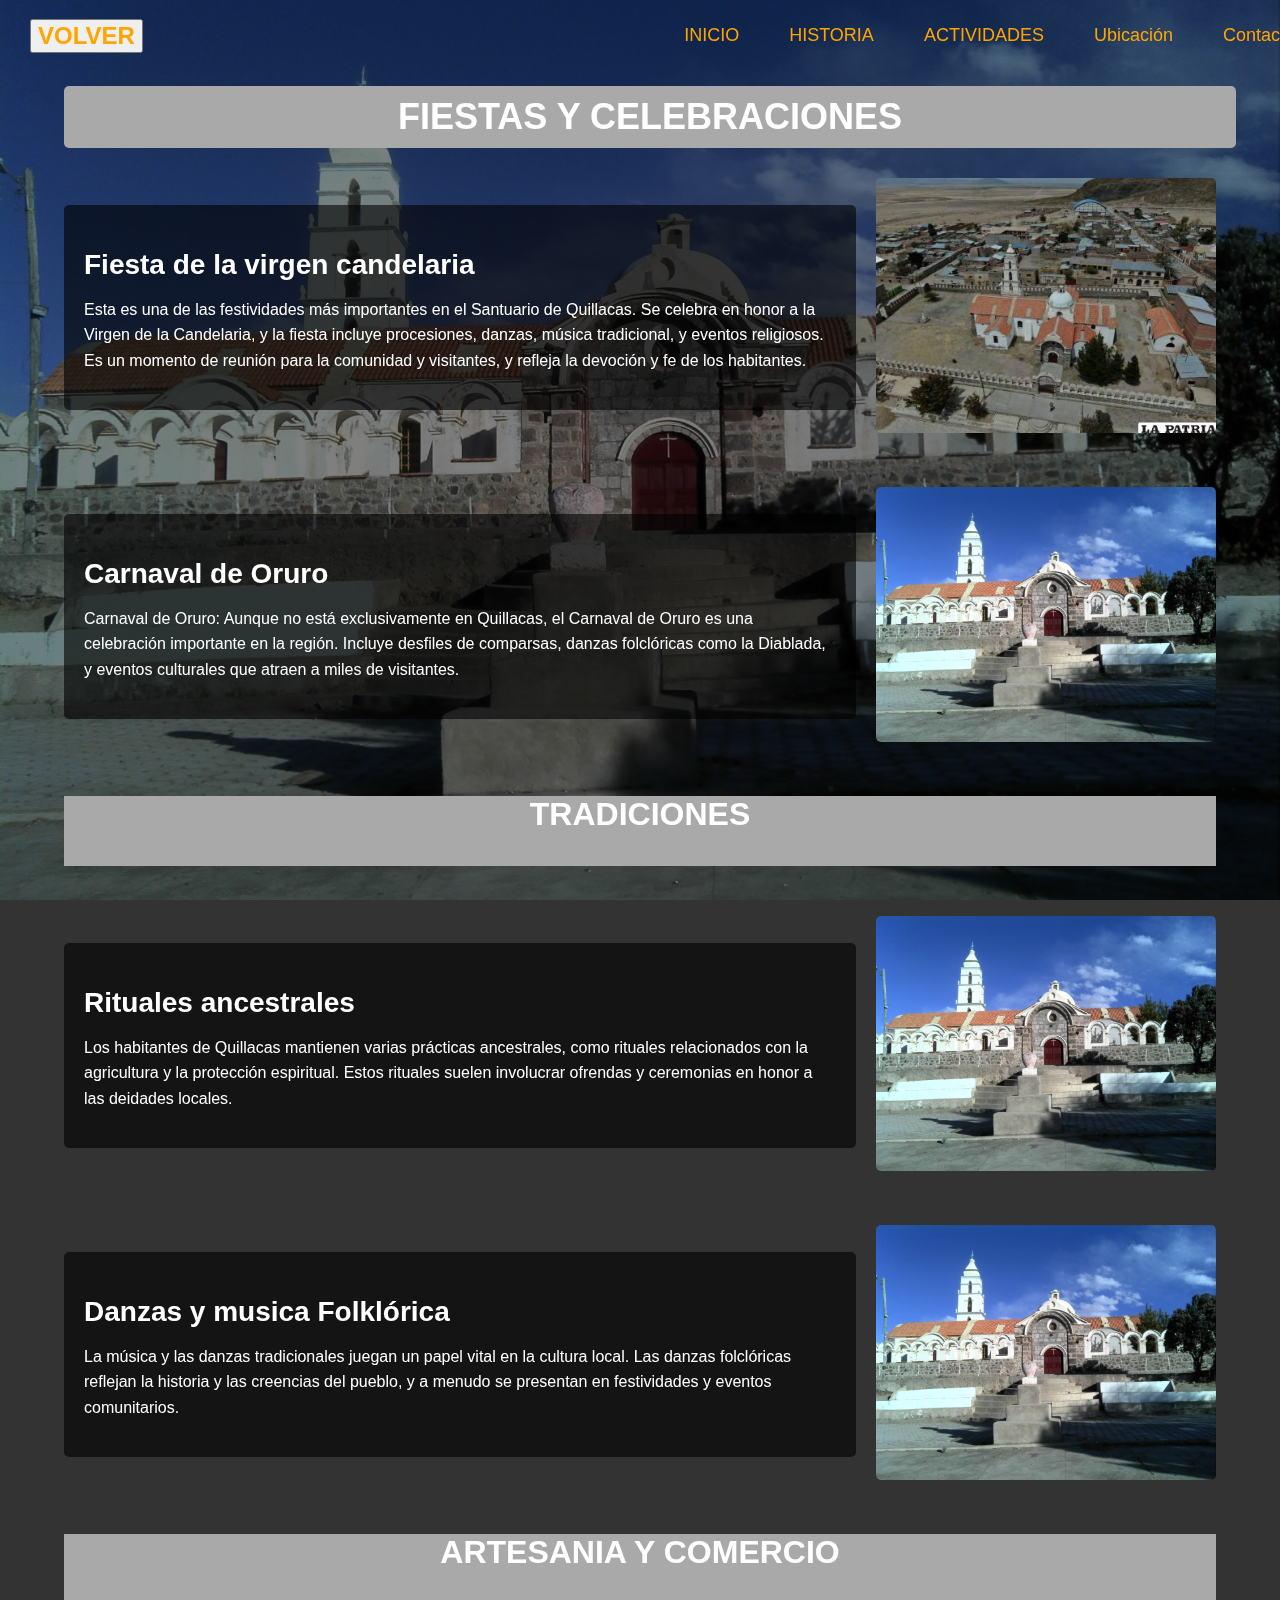
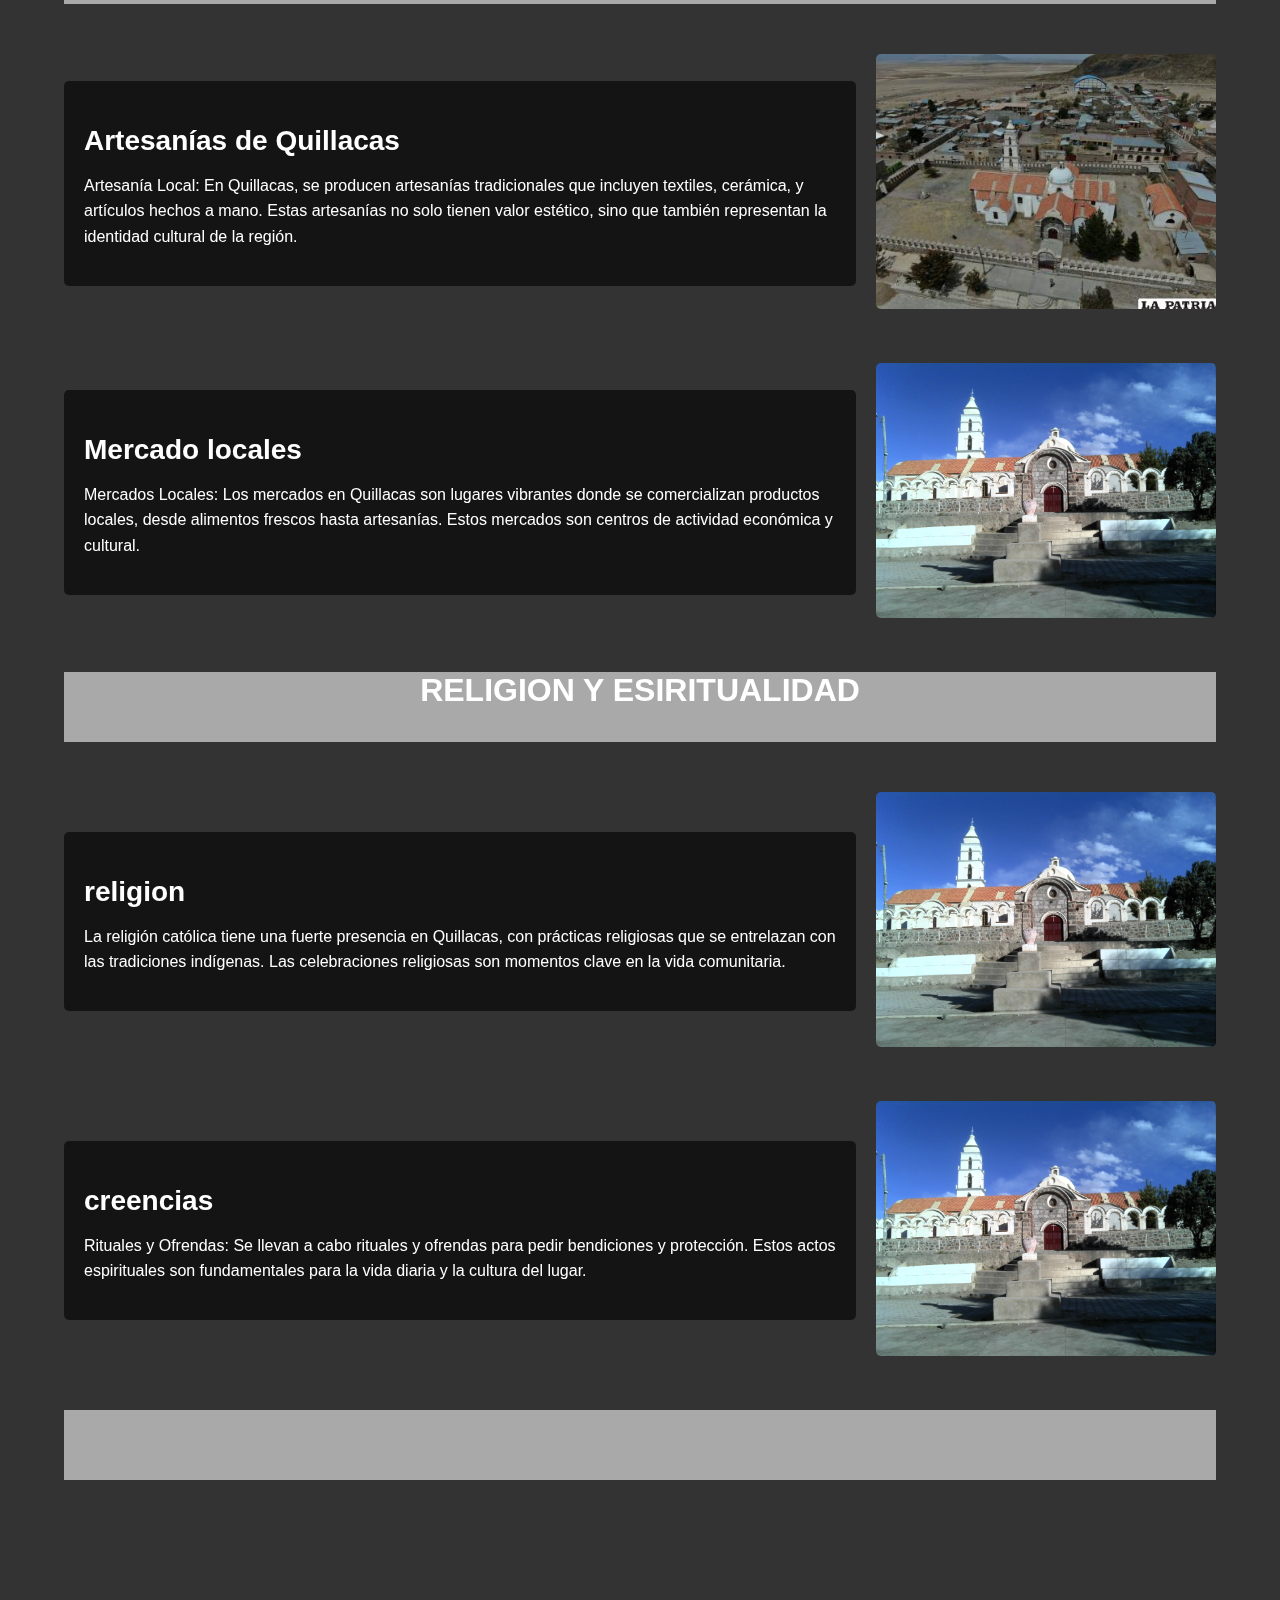
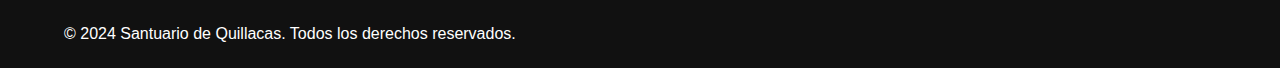
<file: QUILLACAS/cultura.html>
<!DOCTYPE html>
<html lang="es">
<head>
    <meta charset="UTF-8">
    <meta name="viewport" content="width=device-width, initial-scale=1.0">
    <title>Actividades - Santuario de Quillacas</title>
    <link rel="stylesheet" href="cultura.css">
</head>
<body>

    <!-- Encabezado -->
    <header>
        <nav class="navbar" id="navbar">
            <a href="actividades.html"><button class="logo">  VOLVER</button></a>
            <div class="navbar-buttons">
                <button>INICIO</button>
                <button>HISTORIA</button>
                <button>ACTIVIDADES</button>
                <button>Ubicación</button>

                <button>Contacto</button>
            </div>
        </nav>
    </header>
<br>
<br>

    <!-- Imagen de fondo -->
    <div class="background-image"></div>
    <div class="overlay"></div>

    <!-- Sección de Actividades -->
    <main class="content">
        <div class="page-title">
            <h1>FIESTAS Y CELEBRACIONES</h1>
        </div>

        <!-- Primera sección (texto a la izquierda, imagen a la derecha) -->
        <div class="text-and-image">
            <div class="intro-text">
                <h2>Fiesta de la virgen candelaria </h2>
                <p> Esta es una de las festividades más importantes en el Santuario de Quillacas. Se celebra en honor a la Virgen de la Candelaria, y la fiesta incluye procesiones, danzas, música tradicional, y eventos religiosos. Es un momento de reunión para la comunidad y visitantes, y refleja la devoción y fe de los habitantes.</p>
            </div>
            <div class="intro-image">
                <img src="Imagen 2.jpg" alt="Cultura de Quillacas">
            </div>
        </div>

        <!-- Segunda sección (imagen a la izquierda, texto a la derecha) -->
        <div class="text-and-image reversed">
            <div class="intro-image">
                <img src="imagen3.jpg" alt="Tradiciones de Quillacas">
            </div>
            <div class="intro-text">
                <h2>Carnaval de Oruro</h2>
                <p>Carnaval de Oruro: Aunque no está exclusivamente en Quillacas, el Carnaval de Oruro es una celebración importante en la región. Incluye desfiles de comparsas, danzas folclóricas como la Diablada, y eventos culturales que atraen a miles de visitantes.</p>
            </div>
        </div>

        <!-- Separador plomo -->
        <div class="divider"><h1 style="text-align: center;">TRADICIONES</h1></div>

        <!-- Tercera sección (texto a la izquierda, imagen a la derecha) -->
        <div class="text-and-image">
            <div class="intro-text">
                <h2>Rituales ancestrales</h2>
                <p> Los habitantes de Quillacas mantienen varias prácticas ancestrales, como rituales relacionados con la agricultura y la protección espiritual. Estos rituales suelen involucrar ofrendas y ceremonias en honor a las deidades locales.</p>
            </div>
            <div class="intro-image">
                <img src="imagen3.jpg" alt="Comercio en Quillacas">
            </div>
        </div>

        <!-- Cuarta sección (imagen a la izquierda, texto a la derecha) -->
        <div class="text-and-image reversed">
            <div class="intro-image">
                <img src="imagen3.jpg" alt="Agricultura en Quillacas">
            </div>
            <div class="intro-text">
                <h2>Danzas y musica Folklórica</h2>
                <p>La música y las danzas tradicionales juegan un papel vital en la cultura local. Las danzas folclóricas reflejan la historia y las creencias del pueblo, y a menudo se presentan en festividades y eventos comunitarios.</p>
            </div>
        </div>

        <!-- Separador plomo -->
        <div class="divider"><h1 style="text-align: center;">ARTESANIA Y COMERCIO</h1></div>

        <!-- Quinta sección (texto a la izquierda, imagen a la derecha) -->
        <div class="text-and-image">
            <div class="intro-text">
                <h2>Artesanías de Quillacas</h2>
                <p>Artesanía Local: En Quillacas, se producen artesanías tradicionales que incluyen textiles, cerámica, y artículos hechos a mano. Estas artesanías no solo tienen valor estético, sino que también representan la identidad cultural de la región.</p>
            </div>
            <div class="intro-image">
                <img src="Imagen 2.jpg" alt="Artesanías de Quillacas">
            </div>
        </div>

        <!-- Sexta sección (imagen a la izquierda, texto a la derecha) -->
        <div class="text-and-image reversed">
            <div class="intro-image">
                <img src="Imagen1.jpg" alt="Turismo en Quillacas">
            </div>
            <div class="intro-text">
                <h2>Mercado locales</h2>
                <p>Mercados Locales: Los mercados en Quillacas son lugares vibrantes donde se comercializan productos locales, desde alimentos frescos hasta artesanías. Estos mercados son centros de actividad económica y cultural.
                </p>
            </div>
        </div>

        <!-- Separador plomo -->
        <div class="divider"><h1 style="text-align: center;">RELIGION Y ESIRITUALIDAD</h1></div>

        <!-- Séptima sección (texto a la izquierda, imagen a la derecha) -->
        <div class="text-and-image">
            <div class="intro-text">
                <h2>religion</h2>
                <p>  La religión católica tiene una fuerte presencia en Quillacas, con prácticas religiosas que se entrelazan con las tradiciones indígenas. Las celebraciones religiosas son momentos clave en la vida comunitaria.
                </p>
            </div>
            <div class="intro-image">
                <img src="imagen3.jpg" alt="Gastronomía de Quillacas">
            </div>
        </div>

        <!-- Octava sección (imagen a la izquierda, texto a la derecha) -->
        <div class="text-and-image reversed">
            <div class="intro-image">
                <img src="imagen3.jpg" alt="Fotos destacadas de Quillacas">
            </div>
            <div class="intro-text">
                <h2>creencias</h2>
                <p>Rituales y Ofrendas: Se llevan a cabo rituales y ofrendas para pedir bendiciones y protección. Estos actos espirituales son fundamentales para la vida diaria y la cultura del lugar.</p>
            </div>
        </div>

        <!-- Separador plomo -->
        <div class="divider"></div>
    </main>

    <!-- Pie de página -->
    <footer class="footer">
        <div class="footer-content">
            <p>&copy; 2024 Santuario de Quillacas. Todos los derechos reservados.</p>
            <div class="social-icons">
                <a href="#"><i class="fa fa-facebook-f"></i></a>
                <a href="#"><i class="fa fa-tiktok"></i></a>
                <a href="#"><i class="fa fa-whatsapp"></i></a>
            </div>
        </div>
    </footer>

</body>
</html>
</file>
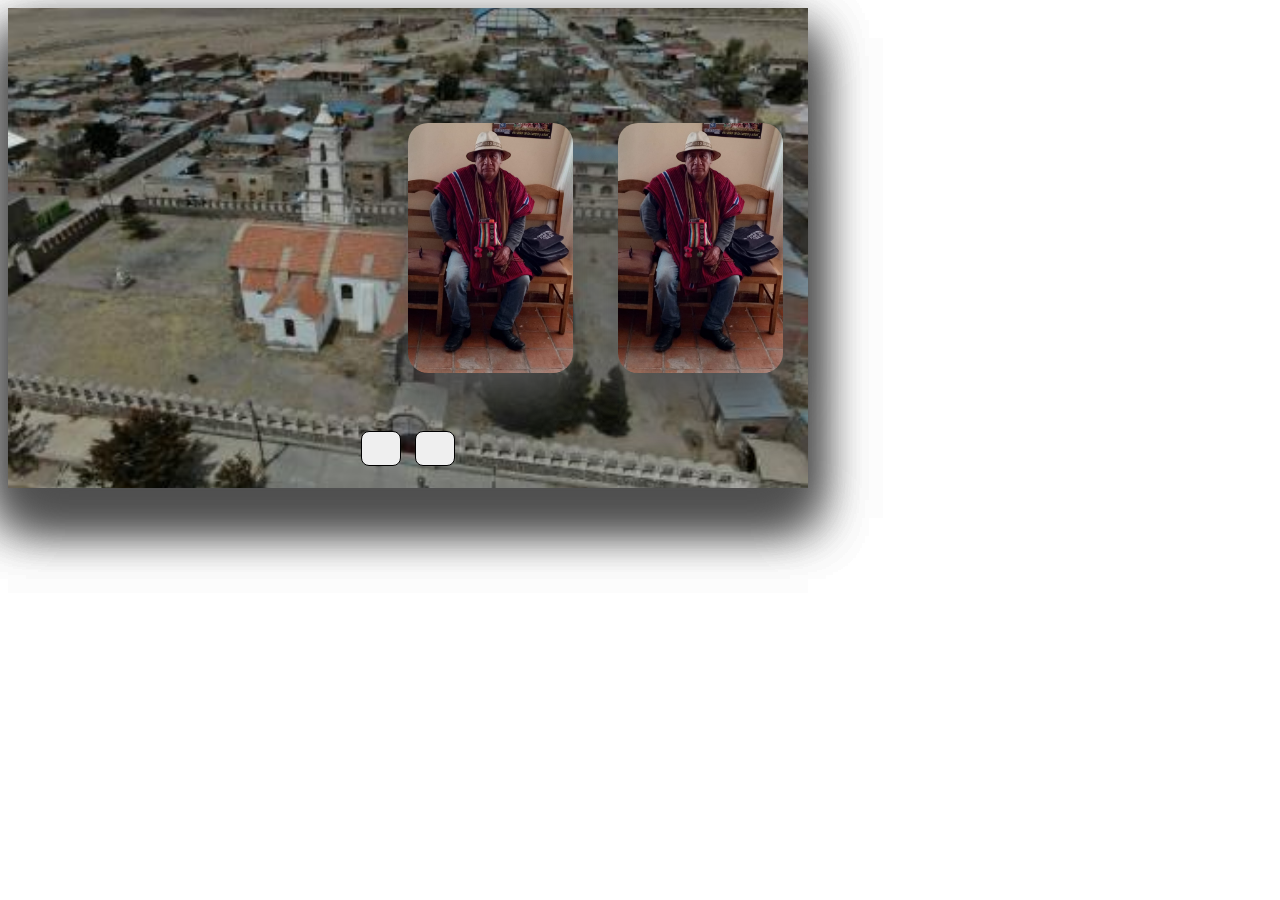
<file: QUILLACAS/galeria.html>
<!DOCTYPE html>
<html lang="es">
<head>
    <meta charset="UTF-8">
    <meta name="viewport" content="width=device-width, initial-scale=1.0">
    <title>Ubicación - Santuario de Quillacas</title>
    <link rel="stylesheet" href="galeria.css">
</head>
<body>
 
<div class="container"> 
    <div class="slide"> <div class="item" style="background-image: url(imagen3.jpg);">
        <div class="content"><div class="name ">switzerland</div>
    <div class="des">lorem ipsum dolor,sit amet</div><button>see more</button></div>
    </div><div class="item" style="background-image: url(Imagen1.jpg);"><div class="content">
        <div class="name">finland</div><div class="des">lorem ipsum dolor sit amet</div><button>see more</button>
    /div></div>
    <div class="item" style="background-image: url(Imagen\ 2.jpg);"><div class="content">
        <div class="name">iceland</div><div class="des"> lorem ipsum dolr.sit met</div>
<button>see more</button></div></div>
<div class="item" style="background-image: url(2.jpg);">
    <div class="content">
        <div class="name">australia</div>
        <div class="des"> lorem ipsum dolor,si amet</div>
        <button>see more</button>
    </div>
</div>
<div class="item" style="background-image: url(2.jpg);"></div>
    <div class="content">
        <div class="name">australia</div>
        <div class="des"> lorem ipsum dolor,si amet</div>
        <button>see more</button>
</div>
</div>
</div>
<div class="button">
    <button class="prev"><i class="ultimo"></i></button>
    <button class="next"><i class="ultimo2"></i></button>
</div>
   
</body>
</html>
</file>
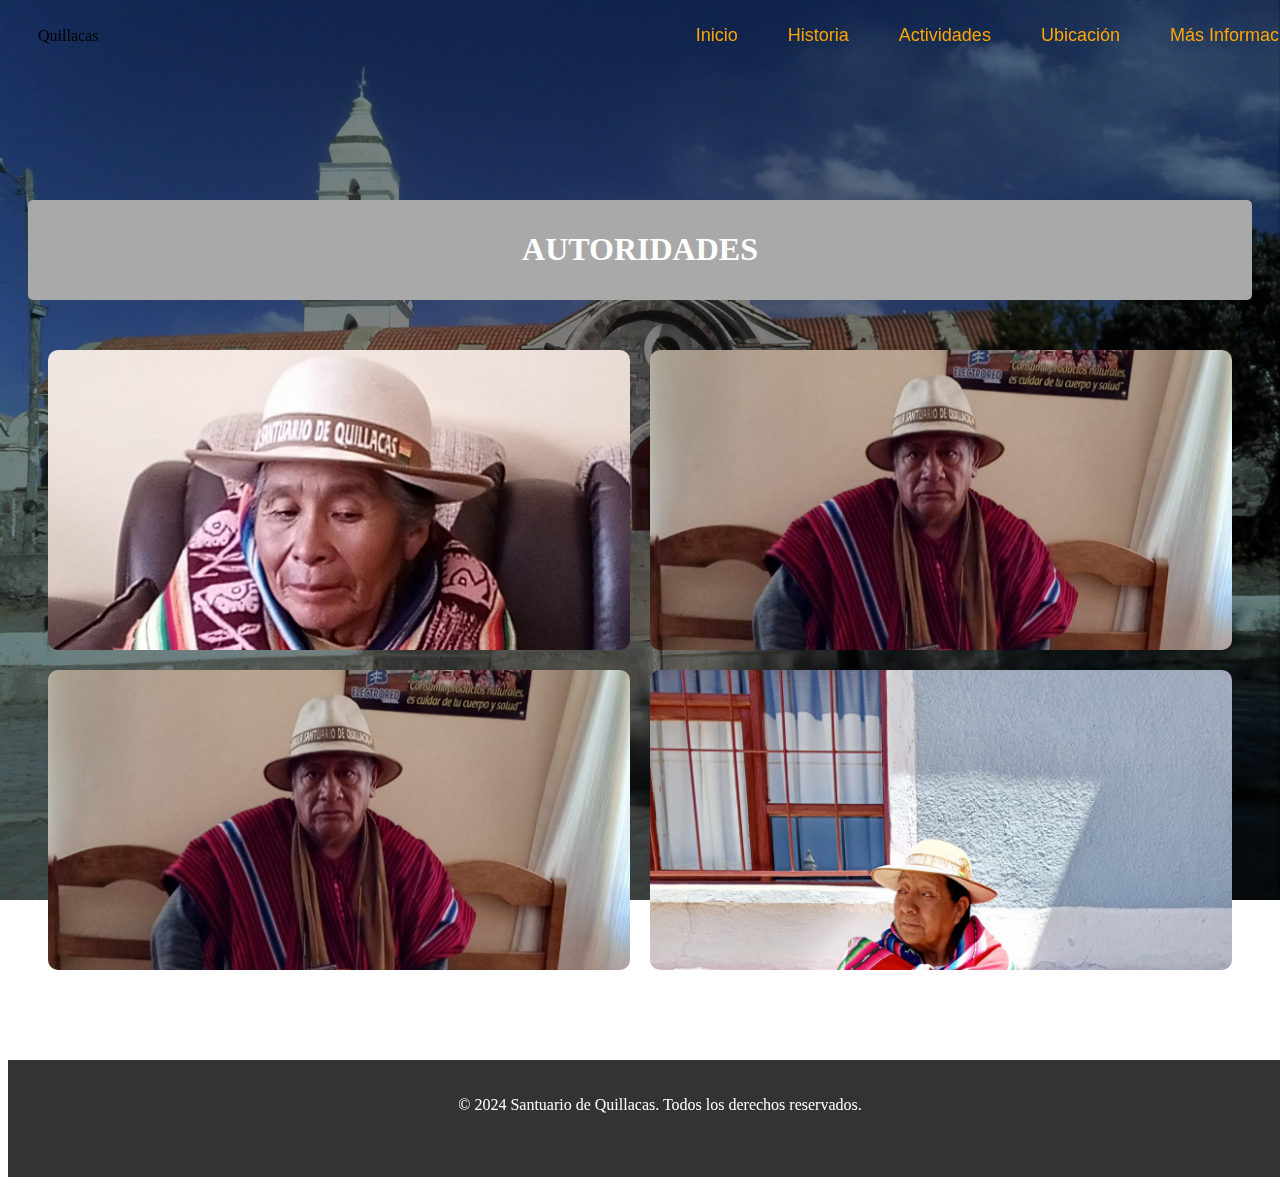
<file: QUILLACAS/informacion.html>
<!DOCTYPE html>
<html lang="es">
<head>
    <meta charset="UTF-8">
    <meta name="viewport" content="width=device-width, initial-scale=1.0">
    <title>Más Información - Santuario de Quillacas</title>
    <link rel="stylesheet" href="informacion.css">
</head>
<body>
    <!-- Imagen de fondo y capa de oscurecimiento -->
    <div class="background-image"></div>
    <div class="overlay"></div>

    <!-- Barra de navegación -->
    <nav id="navbar" class="navbar">
        <div class="logo">Quillacas</div>
        <div class="navbar-buttons">
                <a href="index.html"><button>Inicio</button></a>
                <a href="historia.html"><button>Historia</button></a>
                <a href="actividades.html"><button>Actividades</button></a>
                <a href="ubicacion.html"><button>Ubicación</button></a>
            
                <a href="informacion.html"><button>Más Información</button></a>
              </div>
        </div>
    </nav>

    <!-- Contenido de la página -->
    <div class="content">
        <!-- Título de la página -->
        <div class="page-title">
            <h1>AUTORIDADES</h1>
        </div>

        <!-- Sección de tarjetas -->
        <div class="card-container">
            <div class="card">
                <div class="card-inner">
                    <div class="card-front" style="background-image: url('1.jpg');"></div>
                    <div class="card-back">
                        <p><h1>Erminia Mendoza Calizaya
                            Mama Giliri</h1></p>
                    </div>
                </div>
            </div>
            <div class="card">
                <div class="card-inner">
                    <div class="card-front" style="background-image: url('2.jpg');"></div>
                    <div class="card-back">
                        <p><h1>Fredy Felix Montoya
                            Hilajata mayor
                            Aylu soraga</h1></p>
                    </div>
                </div>
            </div>
            <div class="card">
                <div class="card-inner">
                    <div class="card-front" style="background-image: url('3.jpg');"></div>
                    <div class="card-back">
                        <p><h1>Autoridad originaria
                            Lucas Apudaca
                            Hilakata mayor
                            Ayllu mallcaco</h1></p>
                    </div>
                </div>
            </div>
            <div class="card">
                <div class="card-inner">
                    <div class="card-front" style="background-image: url('4.jpg');"></div>
                    <div class="card-back">
                        <p><h1>Ayllu mallcoca 
                            Mama talla
                            Veronica Montoya
                            honofre</h1></p>
                    </div>
                </div>
            </div>
        </div>
    </div>

    <!-- Pie de página -->
    <footer class="footer">
        <div class="footer-content">
            <p>&copy; 2024 Santuario de Quillacas. Todos los derechos reservados.</p>
            <div class="social-icons">
                <a href="https://www.tiktok.com" target="_blank" class="fa fa-tiktok"></a>
                <a href="https://wa.me/00000000000" target="_blank" class="fa fa-whatsapp"></a>
                <a href="https://www.facebook.com" target="_blank" class="fa fa-facebook-f"></a>
            </div>
        </div>
    </footer>

    <script>
        window.addEventListener('scroll', function() {
            const navbar = document.getElementById('navbar');
            if (window.scrollY > 50) {
                navbar.classList.add('scrolled');
            } else {
                navbar.classList.remove('scrolled');
            }
        });

        window.addEventListener('load', function() {
            const centeredText = document.querySelector('.centered-text');
            setTimeout(() => {
                centeredText.classList.add('show-text');
            }, 1000);
        });
    </script>
</body>
</html>
</file>
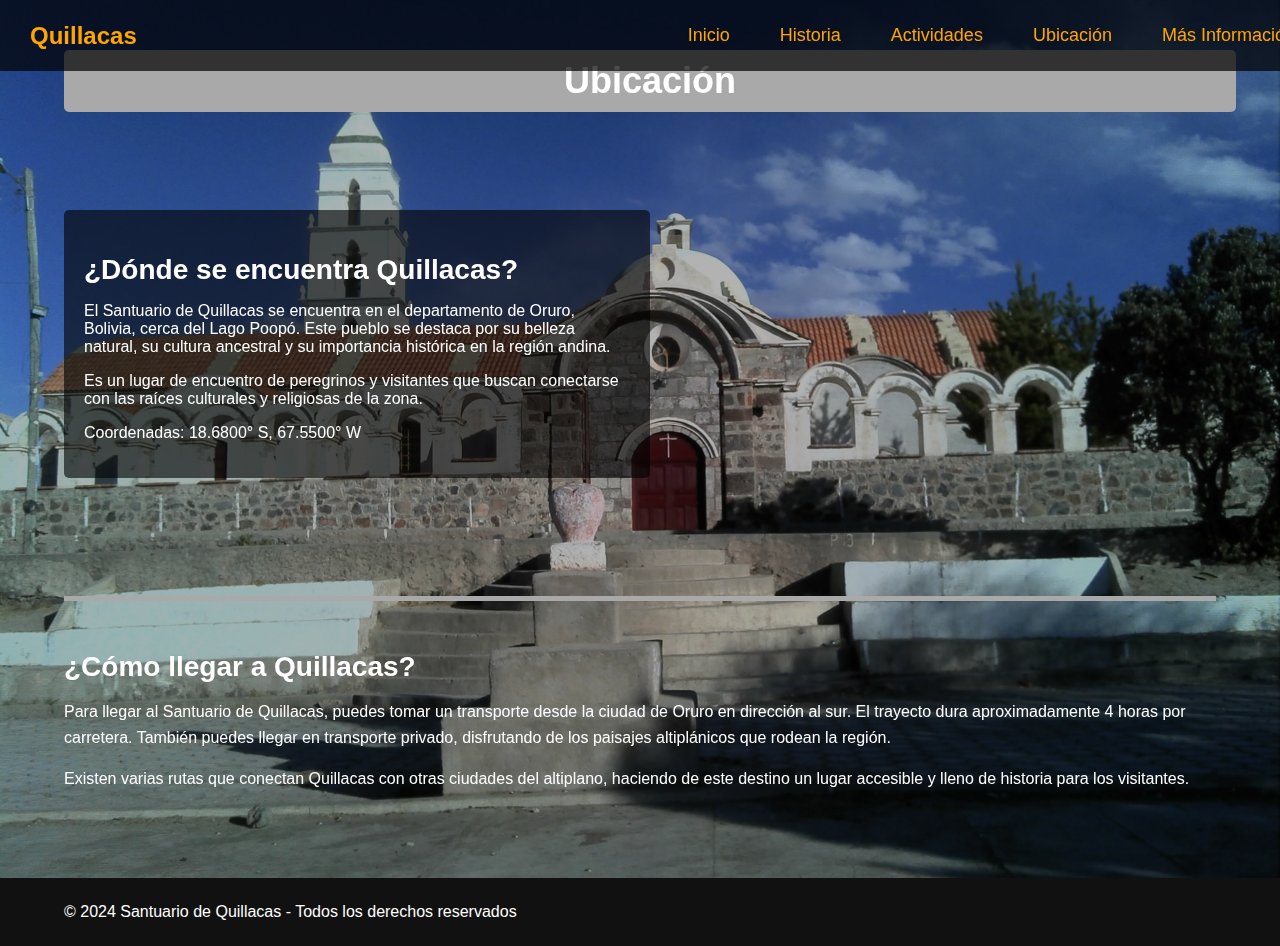
<file: QUILLACAS/ubicacion.html>
<!DOCTYPE html>
<html lang="es">
<head>
    <meta charset="UTF-8">
    <meta name="viewport" content="width=device-width, initial-scale=1.0">
    <title>Ubicación - Santuario de Quillacas</title>
    <link rel="stylesheet" href="ubicacion.css">
</head>
<body>
    <!-- Barra de navegación -->
    <div class="navbar">
        <div class="logo">Quillacas</div>
        <div class="navbar-buttons">
            <button onclick="window.location.href='index.html'">Inicio</button>
            <button onclick="window.location.href='historia.html'">Historia</button>
            <button onclick="window.location.href='actividades.html'">Actividades</button>
            <button onclick="window.location.href='ubicacion.html'">Ubicación</button>
            <button onclick="window.location.href='informacion.html'">Más Información</button>
        </div>
    </div>

    <!-- Sección del mapa y descripción -->
    <div class="content">
        <div class="page-title">
            <h1>Ubicación</h1>
        </div>

        <div class="text-and-map">
            <div class="location-text">
                <h2>¿Dónde se encuentra Quillacas?</h2>
                <p>El Santuario de Quillacas se encuentra en el departamento de Oruro, Bolivia, cerca del Lago Poopó. Este pueblo se destaca por su belleza natural, su cultura ancestral y su importancia histórica en la región andina.</p>
                <p>Es un lugar de encuentro de peregrinos y visitantes que buscan conectarse con las raíces culturales y religiosas de la zona.</p>
                <p>Coordenadas: 18.6800° S, 67.5500° W</p>
            </div>

            <div class="map-container">
                <iframe 
                    src="https://www.google.com/maps/embed?pb=!1m18!1m12!1m3!1d9152487.721932456!2d-68.65084524956906!3d-17.413976301211716!2m3!1f0!2f0!3f0!3m2!1i1024!2i768!4f13.1!3m3!1m2!1s0x93fd3927fdf89db1%3A0xe2b36adfe6ef4fd6!2sQuillacas%2C%20Bolivia!5e0!3m2!1ses!2sus!4v1694932811287!5m2!1ses!2sus"
                    width="100%" height="400" style="border:0;" allowfullscreen="" loading="lazy"></iframe>
            </div>
        </div>

        <!-- Divisor plomo -->
        <div class="divider"></div>

        <!-- Sección de cómo llegar -->
        <div class="how-to-reach">
            <h2>¿Cómo llegar a Quillacas?</h2>
            <p>Para llegar al Santuario de Quillacas, puedes tomar un transporte desde la ciudad de Oruro en dirección al sur. El trayecto dura aproximadamente 4 horas por carretera. También puedes llegar en transporte privado, disfrutando de los paisajes altiplánicos que rodean la región.</p>
            <p>Existen varias rutas que conectan Quillacas con otras ciudades del altiplano, haciendo de este destino un lugar accesible y lleno de historia para los visitantes.</p>
        </div>
    </div>

    <!-- Pie de página -->
    <footer class="footer">
        <div class="footer-content">
            <p>&copy; 2024 Santuario de Quillacas - Todos los derechos reservados</p>
            <div class="social-icons">
                <a href="#"><i class="fab fa-facebook-f"></i></a>
                <a href="#"><i class="fab fa-tiktok"></i></a>
                <a href="#"><i class="fab fa-whatsapp"></i></a>
            </div>
        </div>
    </footer>

    <script src="script.js"></script>
</body>
</html>
</file>
<file: QUILLACAS/cultura.css>
/* Estilos generales */
body {
    font-family: Arial, sans-serif;
    margin: 0;
    padding: 0;
    color: white;
    background-color: #333;
}

/* Estilos para la imagen de fondo */
.background-image {
    position: fixed;
    top: 0;
    left: 0;
    width: 100%;
    height: 100%;
    background: url('Imagen1.jpg') no-repeat center center;
    background-size: cover;
    z-index: -1;
}

/* Estilos para la capa de oscurecimiento */
.overlay {
    position: fixed;
    top: 0;
    left: 0;
    width: 100%;
    height: 100%;
    background: rgba(0, 0, 0, 0.5);
    z-index: 0;
}

/* Estilos para la barra de navegación */
.navbar {
    position: fixed;
    top: 0;
    width: 100%;
    display: flex;
    justify-content: space-between;
    align-items: center;
    background-color: rgba(0, 0, 0, 0); /* Inicialmente transparente */
    padding: 15px 30px;
    z-index: 1;
    transition: background-color 0.3s ease;
}

.logo {
    color: orange;
    font-size: 24px;
    font-weight: bold;
}

.navbar-buttons {
    display: flex;
    gap: 20px;
}

.navbar-buttons button {
    background-color: transparent;
    color: orange;
    border: none;
    padding: 10px 15px;
    font-size: 18px;
    cursor: pointer;
    transition: background-color 0.3s ease;
}

.navbar-buttons button:hover {
    background-color: orange;
    color: white;
}

.navbar.scrolled {
    background-color: black;
}

/* Estilos para el contenido */
.content {
    position: relative;
    margin-top: 150px;
    width: 90%;
    max-width: 1200px;
    padding: 20px;
    margin: 0 auto;
}

/* Estilos para el título "Actividades" */
.page-title {
    margin: 30px 0;
    text-align: center;
    background-color: #A9A9A9;
    color: white;
    padding: 10px;
    width: 100%;
    max-width: 1200px;
    border-radius: 5px;
}

.page-title h1 {
    margin: 0;
    font-size: 36px;
}

/* Estilos para las secciones de texto e imagen */
.text-and-image {
    display: flex;
    justify-content: space-between;
    align-items: center;
    gap: 20px;
    margin-bottom: 50px;
}

/* Texto a la izquierda e imagen a la derecha */
.intro-text {
    flex: 1;
    background-color: rgba(0, 0, 0, 0.6);
    padding: 20px;
    border-radius: 5px;
    color: white;
}

.intro-image img {
    width: 340px;
    height: auto;
    border-radius: 5px;
}

/* Imagen a la izquierda y texto a la derecha */
.text-and-image.reversed {
    flex-direction: row-reverse;
}

/* Estilos para los títulos dentro de las secciones */
.intro-text h2 {
    font-size: 28px;
    margin-bottom: 15px;
}

/* Estilos para los párrafos */
.intro-text p {
    font-size: 16px;
    line-height: 1.6;
}

/* Estilos para el separador plomo */
.divider {
    width: 100%;
    height: 70px;
    background-color: #A9A9A9;
    margin: 50px 0;
}

/* Estilos para el pie de página */
.footer {
    background-color: #111;
    padding: 20px 0;
    text-align: center;
    color: white;
    margin-top: 50px;
}

.footer-content {
    display: flex;
    justify-content: space-between;
    align-items: center;
    max-width: 1200px;
    margin: 0 auto;
    width: 90%;
}

.footer-content p {
    margin: 0;
}

/* Estilos para los iconos sociales */
.social-icons a {
    color: white;
    margin: 0 10px;
    font-size: 24px;
    transition: color 0.3s ease;
}

.social-icons a:hover {
    color: orange;
}

/* Media queries para pantallas más pequeñas */
@media screen and (max-width: 768px) {
    .text-and-image {
        flex-direction: column;
    }

    .text-and-image.reversed {
        flex-direction: column;
    }

    .navbar-buttons {
        flex-direction: column;
        gap: 10px;
    }
}
</file>
<file: QUILLACAS/informacion.css>
/* Estilos para la imagen de fondo */
.background-image {
    position: fixed;
    top: 0;
    left: 0;
    width: 100%;
    height: 100%;
    background: url('Imagen1.jpg') no-repeat center center;
    background-size: cover;
    z-index: -1;
}

/* Estilos para la capa de oscurecimiento */
.overlay {
    position: fixed;
    top: 0;
    left: 0;
    width: 100%;
    height: 100%;
    background: rgba(0, 0, 0, 0.5);
    z-index: 0;
}

/* Estilos para la barra de navegación */
.navbar {
    position: fixed;
    top: 0;
    width: 100%;
    display: flex;
    justify-content: space-between;
    align-items: center;
    background-color: rgba(0, 0, 0, 0); /* Inicialmente transparente */
    padding: 15px 30px;
    z-index: 1;
    transition: background-color 0.3s ease;
}

.navbar.scrolled {
    background-color: black;
}

/* Estilos para los botones del menú */
.navbar-buttons {
    display: flex;
    gap: 20px;
    margin-left: auto;
}

.navbar-buttons button {
    background-color: transparent;
    color: orange;
    border: none;
    padding: 10px 15px;
    font-size: 18px;
    cursor: pointer;
    transition: background-color 0.3s ease;
}

.navbar-buttons button:hover {
    background-color: orange;
    color: white;
}

/* Estilos para el contenido */
.content {
    position: relative;
    margin-top: 150px; /* Asegura suficiente espacio desde el menú */
    padding: 20px;
}

/* Estilos para el título "Más Información" */
.page-title {
    margin: 30px 0; /* Ajusta la distancia */
    text-align: center;
    background-color: #A9A9A9; /* Color plomo */
    color: white;
    padding: 10px 0;
    border-radius: 5px; /* Bordes redondeados */
}

/* Estilos para las tarjetas */
.card-container {
    display: grid;
    grid-template-columns: repeat(2, 1fr);
    gap: 20px;
    margin-top: 20px;
    padding: 20px;
}

.card {
    perspective: 1000px;
    cursor: pointer;
}

.card-inner {
    position: relative;
    width: 100%;
    height: 300px;
    transition: transform 0.6s;
    transform-style: preserve-3d;
}

.card:hover .card-inner {
    transform: rotateY(180deg);
}

.card-front, .card-back {
    position: absolute;
    width: 100%;
    height: 100%;
    backface-visibility: hidden;
    border-radius: 10px;
}

.card-front {
    background-size: cover;
}

.card-back {
    background-color: orange;
    color: white;
    display: flex;
    align-items: center;
    justify-content: center;
    transform: rotateY(180deg);
    padding: 20px;
    border-radius: 10px;
}

/* Estilos para el pie de página */
.footer {
    background-color: rgba(0, 0, 0, 0.8);
    color: white;
    text-align: center;
    padding: 20px;
    position: relative;
    bottom: 0;
    width: 100%;
    margin-top: 50px;
}

.footer-content {
    max-width: 1200px;
    margin: 0 auto;
}

.social-icons a {
    color: white;
    font-size: 1.5em;
    margin: 0 10px;
    text-decoration: none;
}

.social-icons a:hover {
    color: orange;
}

/* Estilos para el hover en los íconos */
.social-icons a .fa-tiktok {
    color: #69C9D0; /* Color de TikTok */
}

.social-icons a .fa-whatsapp {
    color: #25D366; /* Color de WhatsApp */
}

.social-icons a .fa-facebook-f {
    color: #1877F2; /* Color de Facebook */
}

/* Ajustes responsivos */
@media (max-width: 768px) {
    .card-container {
        grid-template-columns: 1fr;
    }
}
</file>
<file: QUILLACAS/ubicacion.css>
/* Estilos generales */
body {
    font-family: Arial, sans-serif;
    margin: 0;
    padding: 0;
    color: white;
    background: url('Imagen1.jpg') no-repeat center center fixed;
    background-size: cover;
    backdrop-filter: brightness(0.7);
}

/* Barra de navegación */
.navbar {
    position: fixed;
    top: 0;
    width: 100%;
    display: flex;
    justify-content: space-between;
    align-items: center;
    background-color: rgba(0, 0, 0, 0.7);
    padding: 15px 30px;
    z-index: 1;
}

.logo {
    color: orange;
    font-size: 24px;
    font-weight: bold;
}

.navbar-buttons {
    display: flex;
    gap: 20px;
}

.navbar-buttons button {
    background-color: transparent;
    color: orange;
    border: none;
    padding: 10px 15px;
    font-size: 18px;
    cursor: pointer;
    transition: background-color 0.3s ease;
}

.navbar-buttons button:hover {
    background-color: orange;
    color: white;
}

/* Estilos para el contenido */
.content {
    position: relative;
    margin-top: 150px;
    width: 90%;
    max-width: 1200px;
    padding: 20px;
    margin: 0 auto;
    backdrop-filter: brightness(1); /* Para que el contenido resalte sobre el fondo */
}

/* Estilos para el título "Ubicación" */
.page-title {
    margin: 30px 0;
    text-align: center;
    background-color: #A9A9A9;
    color: white;
    padding: 10px;
    width: 100%;
    max-width: 1200px;
    border-radius: 5px;
}

.page-title h1 {
    margin: 0;
    font-size: 36px;
}

/* Estilos para la sección de texto y mapa */
.text-and-map {
    display: flex;
    justify-content: space-between;
    align-items: center;
    gap: 20px;
    margin-bottom: 50px;
}

/* Estilos para el texto de la ubicación */
.location-text {
    flex: 1;
    background-color: rgba(0, 0, 0, 0.6);
    padding: 20px;
    border-radius: 5px;
    color: white;
}

.location-text h2 {
    font-size: 28px;
    margin-bottom: 15px;
}

/* Estilos para el mapa */
.map-container {
    flex: 1;
    border-radius: 5px;
    overflow: hidden;
}

/* Estilos para la sección "Cómo llegar" */
.how-to-reach {
    margin-top: 50px;
}

.how-to-reach h2 {
    font-size: 28px;
    margin-bottom: 15px;
}

.how-to-reach p {
    font-size: 16px;
    line-height: 1.6;
}

/* Estilos para el divisor plomo */
.divider {
    width: 100%;
    height: 5px;
    background-color: #A9A9A9;
    margin: 50px 0;
}

/* Estilos para el pie de página */
.footer {
    background-color: #111;
    padding: 20px 0;
    text-align: center;
    color: white;
    margin-top: 50px;
}

.footer-content {
    display: flex;
    justify-content: space-between;
    align-items: center;
    max-width: 1200px;
    margin: 0 auto;
    width: 90%;
}

.footer-content p {
    margin: 0;
}

/* Estilos para los iconos sociales */
.social-icons a {
    color: white;
    margin: 0 10px;
    font-size: 24px;
    transition: color 0.3s ease;
}

.social-icons a:hover {
    color: orange;
}

/* Media queries para pantallas más pequeñas */
@media screen and (max-width: 768px) {
    .text-and-map {
        flex-direction: column;
    }
}
</file>
<file: QUILLACAS/galeria.css>
}
@import url('https://use.fontawesome.com/releases/v6.4.2/css/all.css');
*{
    margin: 0;
    padding: 0;
    box-sizing: border-box;
}
.container{
    position: relative;
    width: 800px;
    height: 480px;
    background: 0 30px 50 px #dbdbdb;

}
.container .slide .item{
    width: 165px;
    height: 250px;
    position: absolute;
    top: 50%;
    transform: translate(0, -50%);
    border-radius: 20px;
    box-shadow: 0 30px 50px #505050;
    background-position: 50% 50%;
    background-size: cover;
    display: inline-block;
    transition: 0.5;
}
.slide .item:nth-child(1),
.slide .item:nth-child(2) {
    top: 0;
    left: 0;
    transform: translate(0, 0);
    border-radius: 0;
    width: 100%;
    height: 100%;

}
.slide .item:nth-child(3){
    left: 50%;

}
.slide .item:nth-child(4){
    left: calc(50% + 210px);
}
.slide ,.item:nth-child(5){
    left: calc(50% + 430px);
}
.slide .item:nth-child(n + 6){
    left: calc(50% + 650px);
    opacity: 0;
}
.item .content{
    position: absolute;
    top: 50%;
    left: 100px;
    width: 300px;
    text-align: left;
    color: #eee;
    transform: translate(0, -50%);
    font-family: system-ui;
    display: none;
}
.content .name{
    font-size: 40px;
    text-transform: uppercase;
    font-weight: bold;
    opacity: 0;
    animation: animate 1s ease-in-out 1 
    forwards;
}
.content .des{
    margin-top: 10px;
    margin-bottom: 20px;
    opacity: 0;
    animation: animate 1s ease-in-out 0.3s 1 forwards;
}
.content button{
    padding: 10px 20px;
    border: none;
    cursor: pointer;
    opacity: 0;
    animation: animate 1s ease-in-out 0.6s 1 forwards;
}
@keyframes animate{
    from{
        opacity: 0;
        transform: 0;
        filter: blur(33px);
    }
    to {
        opacity: 1;
        transform: translate(0);
        filter: blur(0);
    }
}
.button{
    width: 100%;
    text-align: center;
    position: absolute;
    bottom: 20px;
}
.button button{
    width: 40px;
    height: 35px;
    border-radius: 8px;
    border: none;
    cursor: pointer;
    margin: 0 5px;
    border: 1px solid #000;
    transition: 0.3s;
}
.button button:hover{
    background: #ababab;
    color: #eee;
}
</file>
